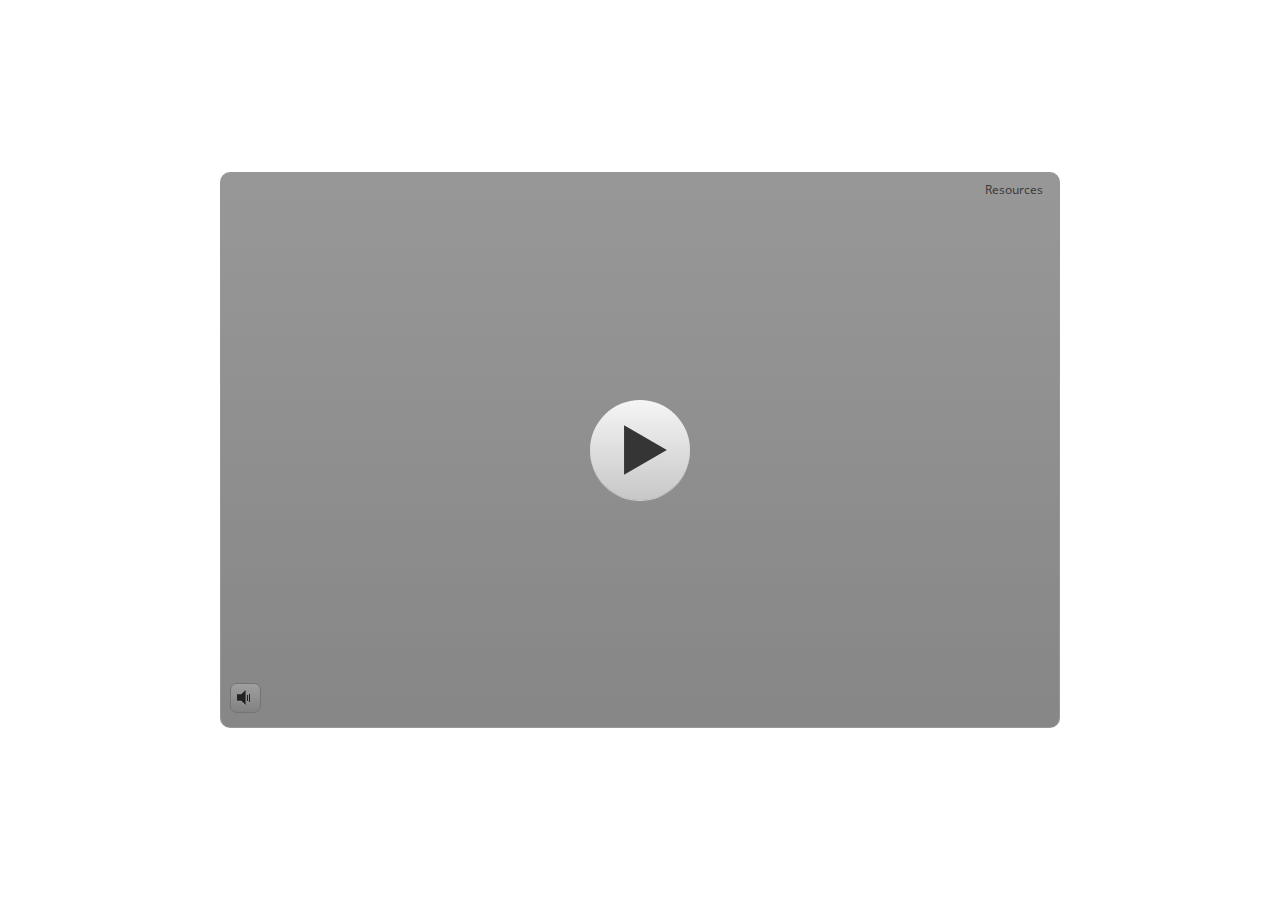
<file: story_html5.html>
<!DOCTYPE html>
<html lang="en-US">
<head>
  <meta charset="utf-8">
  <!-- Created using Storyline 3 - http://www.articulate.com  -->
  <!-- version: 3.10.22406.0 -->
  <title>Media Articulate Storyline 3 Kelas IV Pendidikan Pancasila</title>
  <meta http-equiv="x-ua-compatible" content="IE=edge" />
  <meta name="viewport" content="width=device-width, initial-scale=1.0, user-scalable=no, shrink-to-fit=no, minimal-ui" />
  <meta name="apple-mobile-web-app-capable" content="yes" />
  <style>
    html, body { height: 100%; padding: 0; margin: 0 }
    #app { height: 100%; width: 100%; }
  </style>
  
  <script>window.THREE = { };</script>
</head>
<body style="background: #FFFFFF" class="cs-HTML theme-classic">
  <!-- 360 -->
  <script>!function(e){function n(e,i){return e.test(i)}function i(e){var i=e||navigator.userAgent,o=i.split("[FBAN");if(void 0!==o[1]&&(i=o[0]),this.apple={phone:n(t,i),ipod:n(d,i),tablet:!n(t,i)&&n(s,i),device:n(t,i)||n(d,i)||n(s,i)},this.amazon={phone:n(h,i),tablet:!n(h,i)&&n(a,i),device:n(h,i)||n(a,i)},this.android={phone:n(h,i)||n(b,i),tablet:!n(h,i)&&!n(b,i)&&(n(a,i)||n(r,i)),device:n(h,i)||n(a,i)||n(b,i)||n(r,i)},this.windows={phone:n(l,i),tablet:n(p,i),device:n(l,i)||n(p,i)},this.other={blackberry:n(f,i),blackberry10:n(u,i),opera:n(c,i),firefox:n(A,i),chrome:n(w,i),device:n(f,i)||n(u,i)||n(c,i)||n(A,i)||n(w,i)},this.seven_inch=n(v,i),this.any=this.apple.device||this.android.device||this.windows.device||this.other.device||this.seven_inch,this.phone=this.apple.phone||this.android.phone||this.windows.phone,this.tablet=this.apple.tablet||this.android.tablet||this.windows.tablet,"undefined"==typeof window)return this}function o(){var e=new i;return e.Class=i,e}var t=/iPhone/i,d=/iPod/i,s=/iPad/i,b=/(?=.*\bAndroid\b)(?=.*\bMobile\b)/i,r=/Android/i,h=/(?=.*\bAndroid\b)(?=.*\bSD4930UR\b)/i,a=/(?=.*\bAndroid\b)(?=.*\b(?:KFOT|KFTT|KFJWI|KFJWA|KFSOWI|KFTHWI|KFTHWA|KFAPWI|KFAPWA|KFARWI|KFASWI|KFSAWI|KFSAWA)\b)/i,l=/IEMobile/i,p=/(?=.*\bWindows\b)(?=.*\bARM\b)/i,f=/BlackBerry/i,u=/BB10/i,c=/Opera Mini/i,w=/(CriOS|Chrome)(?=.*\bMobile\b)/i,A=/(?=.*\bFirefox\b)(?=.*\bMobile\b)/i,v=new RegExp("(?:Nexus 7|BNTV250|Kindle Fire|Silk|GT-P1000)","i");"undefined"!=typeof module&&module.exports&&"undefined"==typeof window?module.exports=i:"undefined"!=typeof module&&module.exports&&"undefined"!=typeof window?module.exports=o():"function"==typeof define&&define.amd?define("isMobile",[],e.isMobile=o()):e.isMobile=o()}(this);
    window.isMobile.apple.tablet = window.isMobile.apple.tablet ||
      (navigator.platform === 'MacIntel' && navigator.maxTouchPoints > 1);
    window.isMobile.apple.device = window.isMobile.apple.device || window.isMobile.apple.tablet;
    window.isMobile.tablet = window.isMobile.tablet || window.isMobile.apple.tablet;
    window.isMobile.any = window.isMobile.any || window.isMobile.apple.tablet;
  </script>

  <div id="focus-sink" aria-hidden="true" tabIndex=-1"></div>

  <div id="preso"></div>
  <script>
    window.DS = {};
    window.globals = {
      DATA_PATH_BASE: '',
      HAS_FRAME: true,
      HAS_SLIDE: true,

      lmsPresent: false,
      tinCanPresent: false,
      cmi5Present: false,
      aoSupport: false,
      scale: 'noscale',
      captureRc: false,
      browserSize: 'optimal',
      bgColor: '#FFFFFF',
      features: '',
      themeName: 'classic',
      preloaderColor: '#FFFFFF',
      suppressAnalytics: false,
      productChannel: 'perpetual',
      publishSource: 'storyline',
      aid: '',
      cid: 'e673b154-1385-4883-b544-75fe2fe5bb17',
      playerVersion: '3.10.22406.0',
      maxIosVideoElements: 5,

      
      parseParams: function(qs) {
        if (window.globals.parsedParams != null) {
          return window.globals.parsedParams;
        }
        qs = (qs || window.location.search.substr(1)).split('+').join(' ');
        var params = {},
            tokens,
            re = /[?&]?([^=]+)=([^&]*)/g;

        while (tokens = re.exec(qs)) {
          params[decodeURIComponent(tokens[1]).trim()] =
            decodeURIComponent(tokens[2]).trim();
        }
        window.globals.parsedParams = params;
        return params;
      }

    };

    (function() {

      var classTypes = [ 'desktop', 'mobile', 'phone', 'tablet' ];

      var addDeviceClasses = function(prefix, testObj) {
        var curr, i;
        for (i = 0; i < classTypes.length; i++) {
          curr = classTypes[i];
          if (testObj[curr]) {
            document.body.classList.add(prefix + curr);
          }
        }
      };

      var params = window.globals.parseParams(),
          isDevicePreview = params.devicepreview === '1',
          isPhoneOverride = params.deviceType === 'phone' || (isDevicePreview && params.phone == '1'),
          isTabletOverride = (params.deviceType === 'tablet' || isDevicePreview) && !isPhoneOverride,
          isMobileOverride = isPhoneOverride || isTabletOverride;

      var deviceView = {
        desktop: !window.isMobile.any && !isMobileOverride,
        mobile: window.isMobile.any || isMobileOverride,
        phone: isPhoneOverride || (window.isMobile.phone && !isTabletOverride),
        tablet: isTabletOverride || window.isMobile.tablet
      };

      window.globals.deviceView = deviceView;
      window.isMobile.desktop = !window.isMobile.any;
      window.isMobile.mobile = window.isMobile.any;

      addDeviceClasses('view-', deviceView);

    })();
  </script>
  
  <script src='story_content/user.js' type=text/javascript></script>
  <div class="slide-loader"></div>

  <script type="text/javascript">
    if (window.globals.deviceView.isMobile) { var doc = document, loader = doc.body.querySelector('.slide-loader'); [ 1, 2, 3 ].forEach(function(n) { var d = doc.createElement('div'); d.style.backgroundColor = window.globals.preloaderColor; d.classList.add('mobile-loader-dot'); d.classList.add('dot' + n); loader.appendChild(d); }); }
  </script>

  <div class="mobile-load-title-overlay" style="display: none">
    <div class="mobile-load-title">Media Articulate Storyline 3 Kelas IV Pendidikan Pancasila</div>
  </div>

  <div class="mobile-chrome-warning"></div>

  <script>
    
    if (window.autoSpider && window.vInterfaceObject) {
      document.querySelector('.mobile-load-title-overlay').style.display = 'none';
    }
  </script>

  

  <link rel="stylesheet" href="html5/data/css/output.min.css" data-noprefix />
</body>
<script src="html5/lib/scripts/ds-bootstrap.min.js"></script>
</html>
</file>
<file: html5/data/css/output.min.css>
@font-face {
  font-family: 'Open SansBold CharsBoldE42FD53A';
  src: url('[data-uri]');
  font-style: normal;
  font-weight: normal;
}
@font-face {
  font-family: 'Open Sans Charset1_ 5ul4007A41C';
  src: url('[data-uri]');
  font-style: normal;
  font-weight: normal;
}
@font-face {
  font-family: 'Articulate ExtrabolboldA45A3469';
  src: url('[data-uri]');
  font-style: normal;
  font-weight: normal;
}
@font-face {
  font-family: 'Fjalla One Charset1_ 6Q8002D865';
  src: url('[data-uri]');
  font-style: normal;
  font-weight: normal;
}
@font-face {
  font-family: 'Open SansBoldItalItalic9855FB39';
  src: url('[data-uri]');
  font-style: normal;
  font-weight: normal;
}
@font-face {
  font-family: 'Articulate ExtrabolBold1C859854';
  src: url('[data-uri]');
  font-style: normal;
  font-weight: normal;
}
@font-face {
  font-family: 'Arial Unicode MSBolBoldB05876E1';
  src: url('[data-uri]');
  font-style: normal;
  font-weight: normal;
}
@font-face {
  font-family: 'Arial Rounded MT Italic4892740E';
  src: url('[data-uri]');
  font-style: normal;
  font-weight: normal;
}
@font-face {
  font-family: 'Arial Rounded MT BoBoldBF869AF4';
  src: url('[data-uri]');
  font-style: normal;
  font-weight: normal;
}
@font-face {
  font-family: 'Arial Unicode MS Charse93783C78';
  src: url('[data-uri]');
  font-style: normal;
  font-weight: normal;
}
@font-face {
  font-family: 'Forte Charset1_ 62j7NGlD1A43C53';
  src: url('[data-uri]');
  font-style: normal;
  font-weight: normal;
}
@font-face {
  font-family: 'ForteItalic CharsItalic35BEAB2F';
  src: url('[data-uri]');
  font-style: normal;
  font-weight: normal;
}
@font-face {
  font-family: 'Arial Charset1_ 6dU71ydC7F9E780';
  src: url('[data-uri]');
  font-style: normal;
  font-weight: normal;
}
@font-face {
  font-family: 'ArialBold Charset1_Bold1882673C';
  src: url('[data-uri]');
  font-style: normal;
  font-weight: normal;
}
@font-face {
  font-family: 'Times New Roman Charset2E868889';
  src: url('[data-uri]');
  font-style: normal;
  font-weight: normal;
}
@font-face {
  font-family: 'Open Sans Charset0_v9TY33EDE6F2';
  src: url('[data-uri]');
  font-style: normal;
  font-weight: normal;
}
.cs-npnxnanbnsnfns00000100101 .cs-infopanel  {
  box-shadow: 0 1px 0 rgba(184, 184, 184, 1);
  background: rgba(255, 255, 255, 1);
}
.cs-npnxnanbnsnfns00000100101 .cs-infopanel .cs-link {
  color: rgba(124, 34, 128, 1);
}
.cs-npnxnanbnsnfns00000100101 .cs-infopanel .cs-link:hover {
  color: rgba(0, 0, 238, 1);
}
.cs-npnxnanbnsnfns00000100101 .cs-infopanel .cs-name {
  color: rgba(68, 68, 68, 1);
}
.cs-npnxnanbnsnfns00000100101 .cs-infopanel .cs-title {
  color: rgba(153, 153, 153, 1);
}
.cs-npnxnanbnsnfns00000100101 .cs-infopanelpopup  {
  box-shadow: 0 1px 0 rgba(184, 184, 184, 1);
  background: linear-gradient(180deg, rgba(233, 233, 233, 1) 0%, rgba(207, 207, 207, 1) 100%);
}
.cs-npnxnanbnsnfns00000100101 .cs-infopanelpopup .cs-link {
  color: rgba(124, 34, 128, 1);
}
.cs-npnxnanbnsnfns00000100101 .cs-infopanelpopup .cs-link:hover {
  color: rgba(0, 0, 238, 1);
}
.cs-npnxnanbnsnfns00000100101 .cs-infopanelpopup .cs-name {
  color: rgba(68, 68, 68, 1);
}
.cs-npnxnanbnsnfns00000100101 .cs-infopanelpopup .cs-bio {
  color: rgba(153, 153, 153, 1);
}
.cs-npnxnanbnsnfns00000100101 .cs-timer  {
  color: rgba(85, 85, 85, 1);
}
.cs-npnxnanbnsnfns00000100101 .cs-duration stop:first-child {
  stop-color: rgba(0, 215, 255, 1);
}
.cs-npnxnanbnsnfns00000100101 .cs-duration stop:last-child {
  stop-color: rgba(0, 171, 255, 1);
}
.cs-npnxnanbnsnfns00000100101 .cs-elapsed stop:first-child {
  stop-color: rgba(254, 227, 71, 1);
}
.cs-npnxnanbnsnfns00000100101 .cs-elapsed stop:last-child {
  stop-color: rgba(252, 204, 42, 1);
}
.cs-npnxnanbnsnfns00000100101 .cs-timer .cs-pie .cs-innerstroke {
  stroke: rgba(199, 199, 199, 1);
}
.cs-npnxnanbnsnfns00000100101 .cs-timer .cs-pie .cs-innerborder {
  stroke: rgba(255, 255, 255, 1);
}
.cs-npnxnanbnsnfns00000100101 .cs-window  {
  box-shadow: 0 8px 5px rgba(0, 0, 0, 0.2);
  border-color: rgba(234, 234, 234, 1);
  background: rgba(243, 243, 243, 1);
  color: rgba(85, 85, 85, 1);
}
.cs-npnxnanbnsnfns00000100101 .cs-window .cs-diva {
  border-color: rgba(247, 247, 247, 1);
}
.cs-npnxnanbnsnfns00000100101 .cs-window .cs-divb {
  border-color: rgba(211, 211, 211, 1);
}
.cs-npnxnanbnsnfns00000100101 .cs-editor .cs-editor-slide {
  color: rgba(85, 85, 85, 1);
}
.cs-npnxnanbnsnfns00000100101 .cs-editor .cs-editor-html {
  color: rgba(68, 68, 68, 1);
}
.cs-npnxnanbnsnfns00000100101 .cs-editor .cs-editor-button {
  text-shadow: 0 1px 0 rgba(240, 240, 240, 1);
  color: rgba(53, 53, 53, 1);
  border-color: rgba(177, 177, 177, 1);
  background: linear-gradient(180deg, rgba(245, 245, 245, 1) 0%, rgba(199, 199, 199, 1) 100%);
}
.cs-npnxnanbnsnfns00000100101 .cs-editor .cs-editor-button:hover {
  background: linear-gradient(180deg, rgba(242, 242, 242, 1) 0%, rgba(175, 175, 175, 1) 100%);
}
.cs-npnxnanbnsnfns00000100101 .cs-editor .cs-editor-button:active {
  background: linear-gradient(180deg, rgba(199, 199, 199, 1) 0%, rgba(244, 244, 244, 1) 100%);
}
.cs-npnxnanbnsnfns00000100101 .cs-listitem  {
  color: rgba(53, 53, 53, 1);
  border-color: rgba(223, 223, 223, 1);
}
.cs-npnxnanbnsnfns00000100101 .cs-listitem.cs-viewed {
  color: rgba(144, 144, 144, 1);
}
.cs-npnxnanbnsnfns00000100101 .cs-listitem.cs-selected {
  color: rgba(53, 53, 53, 1);
  background: rgba(192, 226, 241, 1);
}
.cs-npnxnanbnsnfns00000100101 .cs-listitem.cs-selected:hover {
  background: rgba(192, 226, 241, 1);
}
.cs-npnxnanbnsnfns00000100101 .cs-listitem.cs-selected.hover {
  background: rgba(192, 226, 241, 1);
}
.cs-npnxnanbnsnfns00000100101 .cs-listitem.cs-selected:focus {
  background: rgba(192, 226, 241, 1);
}
.cs-npnxnanbnsnfns00000100101 .cs-listitem .cs-icon-carrot {
  fill: rgba(53, 53, 53, 1);
}
.cs-npnxnanbnsnfns00000100101 .cs-listitem .cs-icon-carrot .cs-shadow {
  fill: rgba(255, 255, 255, 1);
}
.cs-npnxnanbnsnfns00000100101 .cs-listitem:hover {
  background: rgba(230, 230, 230, 1);
}
.cs-npnxnanbnsnfns00000100101 .cs-listitem.hover {
  background: rgba(230, 230, 230, 1);
}
.cs-npnxnanbnsnfns00000100101 .cs-listitem:focus {
  background: rgba(230, 230, 230, 1);
}
.cs-npnxnanbnsnfns00000100101 .cs-glossary  {
  color: rgba(53, 53, 53, 1);
}
.cs-npnxnanbnsnfns00000100101 .cs-glossary .cs-scrolling-panel {
  background: rgba(231, 231, 231, 1);
}
.cs-npnxnanbnsnfns00000100101 .cs-glossary .cs-term.cs-selected .cs-choice-list-trigger {
  color: rgba(53, 53, 53, 1);
  background: rgba(192, 226, 241, 1);
}
.cs-npnxnanbnsnfns00000100101 .cs-glossary .cs-term.cs-selected .cs-choice-list-trigger:focus {
  color: rgba(53, 53, 53, 1);
  background: rgba(192, 226, 241, 1);
}
.cs-npnxnanbnsnfns00000100101 .cs-glossary .cs-term:hover .cs-choice-list-trigger {
  background: rgba(230, 230, 230, 1);
}
.cs-npnxnanbnsnfns00000100101 .cs-glossary .cs-term.hover .cs-choice-list-trigger {
  background: rgba(230, 230, 230, 1);
}
.cs-npnxnanbnsnfns00000100101 .cs-glossary .cs-term .cs-choice-list-trigger:focus {
  background: rgba(230, 230, 230, 1);
}
.cs-npnxnanbnsnfns00000100101 .cs-glossary .cs-diva {
  border-color: rgba(226, 226, 226, 1);
}
.cs-npnxnanbnsnfns00000100101 .cs-glossary .cs-divb {
  border-color: rgba(226, 226, 226, 1);
}
.cs-npnxnanbnsnfns00000100101 .cs-glossary .cs-divc {
  border-color: rgba(250, 250, 250, 1);
}
.cs-npnxnanbnsnfns00000100101 .cs-glossary .cs-heading {
  color: rgba(68, 68, 68, 1);
}
.cs-npnxnanbnsnfns00000100101 .cs-resource .cs-separator {
  border-color: rgba(224, 224, 224, 1);
}
.cs-npnxnanbnsnfns00000100101 .cs-outline  {
  color: rgba(68, 68, 68, 1);
}
.cs-npnxnanbnsnfns00000100101 .cs-outline .cs-diva {
  border-color: rgba(198, 198, 198, 1);
}
.cs-npnxnanbnsnfns00000100101 .cs-outline .cs-divb {
  border-color: rgba(249, 249, 249, 1);
}
.cs-npnxnanbnsnfns00000100101 .cs-outline .cs-divc {
  border-color: rgba(225, 225, 225, 1);
}
.cs-npnxnanbnsnfns00000100101 .cs-outline .cs-search-filter:hover {
  color: rgba(0, 0, 238, 1);
}
.cs-npnxnanbnsnfns00000100101 .cs-outline .cs-search-filter.hover {
  color: rgba(0, 0, 238, 1);
}
.cs-npnxnanbnsnfns00000100101 .cs-transcript  {
  color: rgba(68, 68, 68, 1);
}
.cs-npnxnanbnsnfns00000100101 .cs-transcript .cs-div {
  border-color: rgba(225, 225, 225, 1);
}
.cs-npnxnanbnsnfns00000100101 .cs-tabs:not(.topmenu-item) {
  color: rgba(85, 85, 85, 1);
}
.cs-npnxnanbnsnfns00000100101 .cs-tabs .cs-inner-button:not(.topmenu-item) {
  text-shadow: 0 1px 0 rgba(240, 240, 240, 1);
}
.cs-npnxnanbnsnfns00000100101 .cs-tabs:hover:not(.topmenu-item) {
  color: rgba(51, 51, 51, 1);
}
.cs-npnxnanbnsnfns00000100101 .cs-tabs.cs-selected {
  background: rgba(243, 243, 243, 1);
  color: rgba(51, 51, 51, 1);
}
.cs-npnxnanbnsnfns00000100101 .cs-seekcontrol  {
  background: linear-gradient(180deg, rgba(245, 245, 245, 1) 0%, rgba(199, 199, 199, 1) 100%);
  border-color: rgba(177, 177, 177, 1);
}
.cs-npnxnanbnsnfns00000100101 .cs-seekcontrol .cs-button:hover .cs-icon {
  fill: rgba(85, 85, 85, 1);
}
.cs-npnxnanbnsnfns00000100101 .cs-seekcontrol .cs-button.hover .cs-icon {
  fill: rgba(85, 85, 85, 1);
}
.cs-npnxnanbnsnfns00000100101 .cs-seekcontrol .cs-button .cs-icon-shadow {
  fill: rgba(240, 240, 240, 1);
}
.cs-npnxnanbnsnfns00000100101 .cs-seekcontrol .cs-button .cs-icon {
  fill: rgba(45, 45, 45, 1);
}
.cs-npnxnanbnsnfns00000100101 .cs-seekcontrol .cs-seek .cs-fill {
  background: rgba(255, 255, 255, 1);
}
.cs-npnxnanbnsnfns00000100101 .cs-seekcontrol .cs-seek {
  background: rgba(231, 231, 231, 1);
  border-color: rgba(184, 184, 184, 1);
}
.cs-npnxnanbnsnfns00000100101 .cs-searchinput .cs-input {
  color: rgba(138, 138, 138, 1);
  border-color: rgba(173, 173, 173, 1);
  background: rgba(223, 223, 223, 1);
}
.cs-npnxnanbnsnfns00000100101 .cs-searchinput .cs-input:focus {
  color: rgba(51, 51, 51, 1);
  background: rgba(250, 250, 250, 1);
}
.cs-npnxnanbnsnfns00000100101 .cs-searchinput .cs-input:hover {
  box-shadow: inset 0 0 1px 0 rgba(107, 248, 255, 1);
}
.cs-npnxnanbnsnfns00000100101 .cs-searchinput .cs-input.hover {
  box-shadow: inset 0 0 1px 0 rgba(107, 248, 255, 1);
}
.cs-npnxnanbnsnfns00000100101 .cs-searchinput .cs-button .cs-icon {
  fill: rgba(138, 138, 138, 1);
}
.cs-npnxnanbnsnfns00000100101 .cs-searchinput .cs-button:hover {
  fill: linear-gradient(180deg, rgba(245, 245, 245, 1) 0%, rgba(199, 199, 199, 1) 100%);
}
.cs-npnxnanbnsnfns00000100101 .cs-searchinput .cs-button.hover {
  fill: linear-gradient(180deg, rgba(245, 245, 245, 1) 0%, rgba(199, 199, 199, 1) 100%);
}
.cs-npnxnanbnsnfns00000100101 .cs-menu  {
  box-shadow: 0 1px 0 rgba(184, 184, 184, 1);
  background: rgba(243, 243, 243, 1);
}
.cs-npnxnanbnsnfns00000100101 .cs-topmenu-item.active .cs-tab {
  background: rgba(243, 243, 243, 1);
}
.cs-npnxnanbnsnfns00000100101 .cs-logo  {
  box-shadow: 0 1px 0 rgba(184, 184, 184, 1);
  background: rgba(255, 255, 255, 1);
}
.cs-npnxnanbnsnfns00000100101 .cs-checkbox  {
  color: rgba(68, 68, 68, 1);
}
.cs-npnxnanbnsnfns00000100101 .cs-checkbox:hover {
  border-color: rgba(107, 248, 255, 1);
}
.cs-npnxnanbnsnfns00000100101 .cs-checkbox.hover {
  border-color: rgba(107, 248, 255, 1);
}
.cs-npnxnanbnsnfns00000100101 .cs-checkbox .cs-box {
  color: rgba(255, 255, 255, 1);
  border-color: rgba(184, 184, 184, 1);
}
.cs-npnxnanbnsnfns00000100101 .cs-checkbox .cs-box:checked::after {
  color: rgba(51, 204, 0, 1);
}
.cs-npnxnanbnsnfns00000100101 .cs-button  {
  text-shadow: 0 1px 0 rgba(240, 240, 240, 1);
  color: rgba(53, 53, 53, 1);
  border-color: rgba(177, 177, 177, 1);
  background: linear-gradient(180deg, rgba(245, 245, 245, 1) 0%, rgba(199, 199, 199, 1) 100%);
  box-shadow: 0 1px 0 rgba(207, 207, 207, 1);
}
.cs-npnxnanbnsnfns00000100101 .cs-button .cs-icon {
  fill: rgba(53, 53, 53, 1);
}
.cs-npnxnanbnsnfns00000100101 .cs-button .cs-icon-shadow {
  fill: rgba(240, 240, 240, 1);
}
.cs-npnxnanbnsnfns00000100101 .cs-button:hover {
  background: linear-gradient(180deg, rgba(242, 242, 242, 1) 0%, rgba(175, 175, 175, 1) 100%);
}
.cs-npnxnanbnsnfns00000100101 .cs-button.hover {
  background: linear-gradient(180deg, rgba(242, 242, 242, 1) 0%, rgba(175, 175, 175, 1) 100%);
}
.cs-npnxnanbnsnfns00000100101 .cs-button:active {
  background: linear-gradient(180deg, rgba(199, 199, 199, 1) 0%, rgba(244, 244, 244, 1) 100%);
}
.cs-npnxnanbnsnfns00000100101 .cs-button.cs-disabled:hover {
  background: linear-gradient(180deg, rgba(245, 245, 245, 1) 0%, rgba(199, 199, 199, 1) 100%);
}
.cs-npnxnanbnsnfns00000100101 .cs-button.cs-disabled.hover {
  background: linear-gradient(180deg, rgba(245, 245, 245, 1) 0%, rgba(199, 199, 199, 1) 100%);
}
.cs-npnxnanbnsnfns00000100101 .cs-button.cs-disabled:active {
  background: linear-gradient(180deg, rgba(245, 245, 245, 1) 0%, rgba(199, 199, 199, 1) 100%);
}
.cs-npnxnanbnsnfns00000100101 .cs-button.cs-volume:hover {
  background: linear-gradient(180deg, rgba(245, 245, 245, 1) 0%, rgba(199, 199, 199, 1) 100%);
}
.cs-npnxnanbnsnfns00000100101 .cs-button.cs-volume.hover {
  background: linear-gradient(180deg, rgba(245, 245, 245, 1) 0%, rgba(199, 199, 199, 1) 100%);
}
.cs-npnxnanbnsnfns00000100101 .cs-button.cs-volume:active {
  background: linear-gradient(180deg, rgba(245, 245, 245, 1) 0%, rgba(199, 199, 199, 1) 100%);
}
.cs-npnxnanbnsnfns00000100101.cs-base  {
  color: rgba(85, 85, 85, 1);
  border-color: rgba(233, 233, 233, 1);
  background: linear-gradient(180deg, rgba(233, 233, 233, 1) 0%, rgba(207, 207, 207, 1) 100%);
}
.cs-npnxnanbnsnfns00000100101.cs-base .cs-separator .cs-diva {
  background: rgba(211, 211, 211, 1);
}
.cs-npnxnanbnsnfns00000100101.cs-base .cs-separator .cs-divb {
  background: rgba(247, 247, 247, 1);
}
.cs-npnxnanbnsnfns00000100101.cs-base .cs-topmenu-item.active .cs-tab {
  border-color: rgba(211, 211, 211, 1);
}
.cs-npnxnanbnsnfns00000100101.cs-base .cs-topmenu-item.active .cs-panel {
  border-color: rgba(211, 211, 211, 1);
}
.cs-npnxnanbnsnfns00000100101.cs-base .cs-left {
  background: linear-gradient(180deg, rgba(219, 219, 219, 1) 0%, rgba(195, 195, 195, 1) 100%);
}
.cs-npnxnanbnsnfns00000100101.cs-base .cs-area-primary .cs-slide-container {
  background: linear-gradient(180deg, rgba(233, 233, 233, 1) 0%, rgba(207, 207, 207, 1) 100%);
}
.cs-npnxnanbnsnfns00000100101 .cs-volume::-moz-range-thumb {
  border-color: rgba(165, 165, 165, 1);
  box-shadow: inset 0 0 1px 0 rgba(212, 212, 212, 1);
  background: rgba(200, 200, 200, 1);
}
.cs-npnxnanbnsnfns00000100101 .cs-volume::-ms-thumb {
  border-color: rgba(165, 165, 165, 1);
  box-shadow: inset 0 0 1px 0 rgba(212, 212, 212, 1);
  background: rgba(200, 200, 200, 1);
}
.cs-npnxnanbnsnfns00000100101 .cs-volume::-webkit-slider-thumb {
  border-color: rgba(165, 165, 165, 1);
  box-shadow: inset 0 0 1px 0 rgba(212, 212, 212, 1);
  background: rgba(200, 200, 200, 1);
}
.cs-npnxnanbnsnfns00000100101 .cs-volume::-moz-range-track {
  border-color: rgba(242, 242, 242, 1);
  background: linear-gradient(180deg, rgba(188, 188, 188, 1) 0%, rgba(188, 188, 188, 1) 50.196%, rgba(195, 195, 195, 1) 100%);
}
.cs-npnxnanbnsnfns00000100101 .cs-volume::-ms-track {
  border-color: rgba(242, 242, 242, 1);
  background: linear-gradient(180deg, rgba(188, 188, 188, 1) 0%, rgba(188, 188, 188, 1) 50.196%, rgba(195, 195, 195, 1) 100%);
}
.cs-npnxnanbnsnfns00000100101 .cs-volume::-webkit-slider-runnable-track {
  border-color: rgba(242, 242, 242, 1);
  background: linear-gradient(180deg, rgba(188, 188, 188, 1) 0%, rgba(188, 188, 188, 1) 50.196%, rgba(195, 195, 195, 1) 100%);
}
body.show-focus .tab-focus-box {
  border-color: rgba(255, 255, 0, 1);
}
.skipnav {
  border-color: rgba(255, 255, 0, 1);
}
.fn-npnxnanbsnfns00000100101 {
  font-family: 'Open SansD6FFC9F9';
  -webkit-font-variant-ligatures: no-common-ligatures;
  font-variant-ligatures: no-common-ligatures;
}
.fn-pxabnsnfns00000100101 {
  font-family: 'Open SansD6FFC9F9';
  -webkit-font-variant-ligatures: no-common-ligatures;
  font-variant-ligatures: no-common-ligatures;
}
.fn-npxnabnsnfns00000100101 {
  font-family: 'Open SansD6FFC9F9';
  -webkit-font-variant-ligatures: no-common-ligatures;
  font-variant-ligatures: no-common-ligatures;
}
.fn-npnxnanbnsnfns00000100101 {
  font-family: 'Open SansD6FFC9F9';
  -webkit-font-variant-ligatures: no-common-ligatures;
  font-variant-ligatures: no-common-ligatures;
}
.fn-pxabnsnfns00000100100 {
  font-family: 'Open SansD6FFC9F9';
  -webkit-font-variant-ligatures: no-common-ligatures;
  font-variant-ligatures: no-common-ligatures;
}
@font-face {
  font-family: 'Open SansD6FFC9F9';
  src: url('[data-uri]');
  font-style: normal;
  font-weight: bold;
}
@font-face {
  font-family: 'Open SansD6FFC9F9';
  src: url('[data-uri]');
  font-style: normal;
  font-weight: normal;
}
.cs-InvalidPromptSlide .cs-6DykCz6Fubs-InvalidPromptSlide-btn0 {
  color: rgba(53, 53, 53, 1);
  border-color: rgba(177, 177, 177, 1);
  background: linear-gradient(180deg, rgba(245, 245, 245, 1) 0%, rgba(199, 199, 199, 1) 100%);
  text-shadow: 0 1px 0 rgba(240, 240, 240, 1);
}
.cs-InvalidPromptSlide .cs-6DykCz6Fubs-InvalidPromptSlide-btn0 .cs-html {
  color: rgba(68, 68, 68, 1);
}
.cs-InvalidPromptSlide .cs-6DykCz6Fubs-InvalidPromptSlide-btn0 .cs-slide {
  border-color: rgba(85, 85, 85, 1);
}
.cs-InvalidPromptSlide .cs-6DykCz6Fubs-InvalidPromptSlide-btn0:hover {
  background: linear-gradient(180deg, rgba(242, 242, 242, 1) 0%, rgba(175, 175, 175, 1) 100%);
}
.cs-InvalidPromptSlide .cs-6DykCz6Fubs-InvalidPromptSlide-btn0:active {
  background: linear-gradient(180deg, rgba(199, 199, 199, 1) 0%, rgba(244, 244, 244, 1) 100%);
}
.cs-PrintPromptSlide .cs-6DykCz6Fubs-PrintPromptSlide-btn0 {
  color: rgba(53, 53, 53, 1);
  border-color: rgba(177, 177, 177, 1);
  background: linear-gradient(180deg, rgba(245, 245, 245, 1) 0%, rgba(199, 199, 199, 1) 100%);
  text-shadow: 0 1px 0 rgba(240, 240, 240, 1);
}
.cs-PrintPromptSlide .cs-6DykCz6Fubs-PrintPromptSlide-btn0 .cs-html {
  color: rgba(68, 68, 68, 1);
}
.cs-PrintPromptSlide .cs-6DykCz6Fubs-PrintPromptSlide-btn0 .cs-slide {
  border-color: rgba(85, 85, 85, 1);
}
.cs-PrintPromptSlide .cs-6DykCz6Fubs-PrintPromptSlide-btn0:hover {
  background: linear-gradient(180deg, rgba(242, 242, 242, 1) 0%, rgba(175, 175, 175, 1) 100%);
}
.cs-PrintPromptSlide .cs-6DykCz6Fubs-PrintPromptSlide-btn0:active {
  background: linear-gradient(180deg, rgba(199, 199, 199, 1) 0%, rgba(244, 244, 244, 1) 100%);
}
.cs-ScrollPromptSlide .cs-6DykCz6Fubs-ScrollPromptSlide-btn0 {
  color: rgba(53, 53, 53, 1);
  border-color: rgba(177, 177, 177, 1);
  background: linear-gradient(180deg, rgba(245, 245, 245, 1) 0%, rgba(199, 199, 199, 1) 100%);
  text-shadow: 0 1px 0 rgba(240, 240, 240, 1);
}
.cs-ScrollPromptSlide .cs-6DykCz6Fubs-ScrollPromptSlide-btn0 .cs-html {
  color: rgba(68, 68, 68, 1);
}
.cs-ScrollPromptSlide .cs-6DykCz6Fubs-ScrollPromptSlide-btn0 .cs-slide {
  border-color: rgba(85, 85, 85, 1);
}
.cs-ScrollPromptSlide .cs-6DykCz6Fubs-ScrollPromptSlide-btn0:hover {
  background: linear-gradient(180deg, rgba(242, 242, 242, 1) 0%, rgba(175, 175, 175, 1) 100%);
}
.cs-ScrollPromptSlide .cs-6DykCz6Fubs-ScrollPromptSlide-btn0:active {
  background: linear-gradient(180deg, rgba(199, 199, 199, 1) 0%, rgba(244, 244, 244, 1) 100%);
}
.cs-ResumePromptSlide .cs-6DykCz6Fubs-ResumePromptSlide-btn0 {
  color: rgba(53, 53, 53, 1);
  border-color: rgba(177, 177, 177, 1);
  background: linear-gradient(180deg, rgba(245, 245, 245, 1) 0%, rgba(199, 199, 199, 1) 100%);
  text-shadow: 0 1px 0 rgba(240, 240, 240, 1);
}
.cs-ResumePromptSlide .cs-6DykCz6Fubs-ResumePromptSlide-btn0 .cs-html {
  color: rgba(68, 68, 68, 1);
}
.cs-ResumePromptSlide .cs-6DykCz6Fubs-ResumePromptSlide-btn0 .cs-slide {
  border-color: rgba(85, 85, 85, 1);
}
.cs-ResumePromptSlide .cs-6DykCz6Fubs-ResumePromptSlide-btn0:hover {
  background: linear-gradient(180deg, rgba(242, 242, 242, 1) 0%, rgba(175, 175, 175, 1) 100%);
}
.cs-ResumePromptSlide .cs-6DykCz6Fubs-ResumePromptSlide-btn0:active {
  background: linear-gradient(180deg, rgba(199, 199, 199, 1) 0%, rgba(244, 244, 244, 1) 100%);
}
.cs-ResumePromptSlide .cs-6DykCz6Fubs-ResumePromptSlide-btn1 {
  color: rgba(53, 53, 53, 1);
  border-color: rgba(177, 177, 177, 1);
  background: linear-gradient(180deg, rgba(245, 245, 245, 1) 0%, rgba(199, 199, 199, 1) 100%);
  text-shadow: 0 1px 0 rgba(240, 240, 240, 1);
}
.cs-ResumePromptSlide .cs-6DykCz6Fubs-ResumePromptSlide-btn1 .cs-html {
  color: rgba(68, 68, 68, 1);
}
.cs-ResumePromptSlide .cs-6DykCz6Fubs-ResumePromptSlide-btn1 .cs-slide {
  border-color: rgba(85, 85, 85, 1);
}
.cs-ResumePromptSlide .cs-6DykCz6Fubs-ResumePromptSlide-btn1:hover {
  background: linear-gradient(180deg, rgba(242, 242, 242, 1) 0%, rgba(175, 175, 175, 1) 100%);
}
.cs-ResumePromptSlide .cs-6DykCz6Fubs-ResumePromptSlide-btn1:active {
  background: linear-gradient(180deg, rgba(199, 199, 199, 1) 0%, rgba(244, 244, 244, 1) 100%);
}
.cs-ExternalInterfaceErrorSlide .cs-buttonOK {
  color: rgba(53, 53, 53, 1);
  border-color: rgba(177, 177, 177, 1);
  background: linear-gradient(180deg, rgba(245, 245, 245, 1) 0%, rgba(199, 199, 199, 1) 100%);
  text-shadow: 0 1px 0 rgba(240, 240, 240, 1);
}
.cs-ExternalInterfaceErrorSlide .cs-buttonOK .cs-html {
  color: rgba(68, 68, 68, 1);
}
.cs-ExternalInterfaceErrorSlide .cs-buttonOK .cs-slide {
  border-color: rgba(85, 85, 85, 1);
}
.cs-ExternalInterfaceErrorSlide .cs-buttonOK:hover {
  background: linear-gradient(180deg, rgba(242, 242, 242, 1) 0%, rgba(175, 175, 175, 1) 100%);
}
.cs-ExternalInterfaceErrorSlide .cs-buttonOK:active {
  background: linear-gradient(180deg, rgba(199, 199, 199, 1) 0%, rgba(244, 244, 244, 1) 100%);
}
</file>
